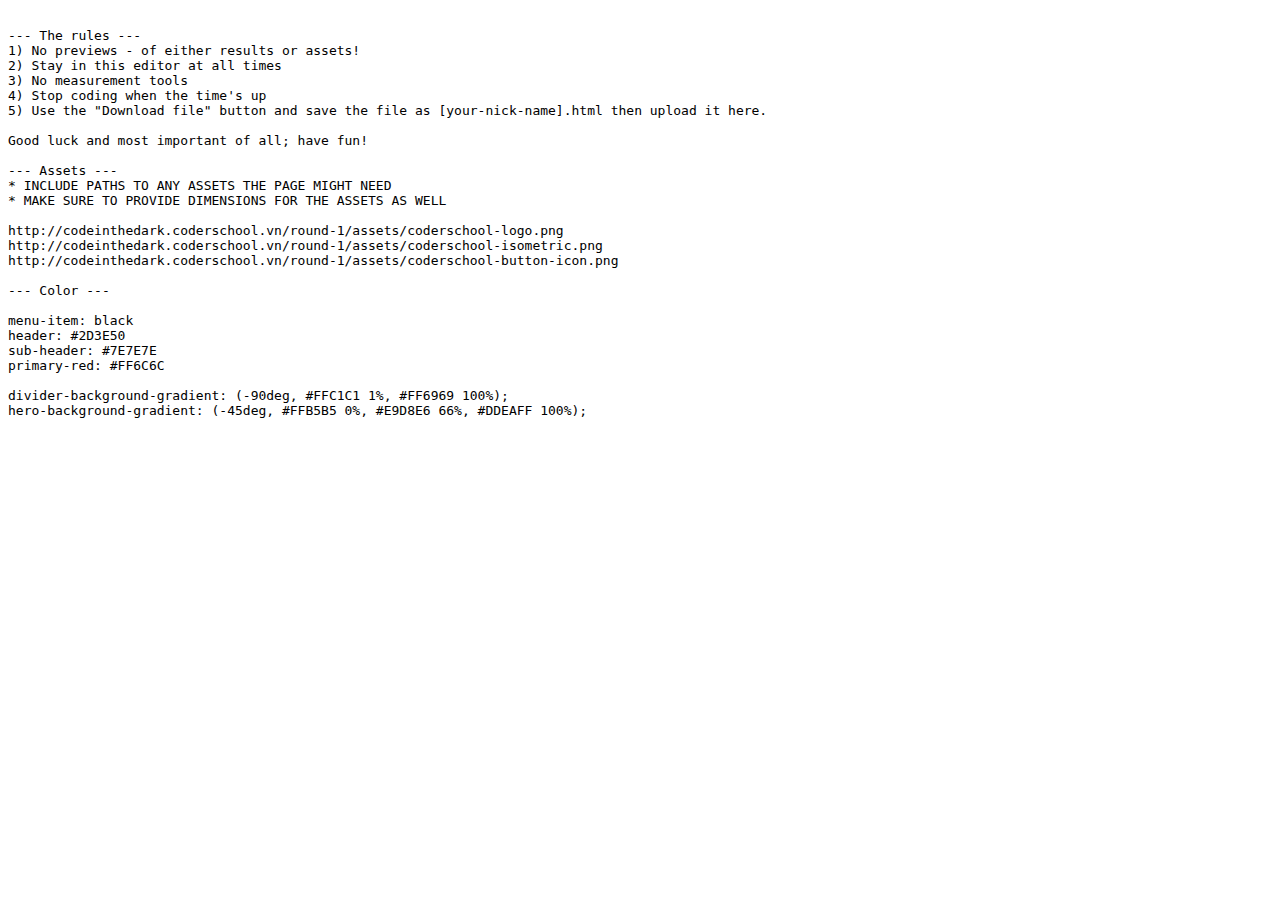
<file: round-1/assets/instructions.html>
<!DOCTYPE html>
<html lang="en">
<head>
  <meta charset="UTF-8">
  <title>Document</title>
  <style>
    body {
      background: white;
    }
  </style>
</head>
<body>
<pre>

--- The rules ---
1) No previews - of either results or assets!
2) Stay in this editor at all times
3) No measurement tools
4) Stop coding when the time's up
5) Use the "Download file" button and save the file as [your-nick-name].html then upload it here.

Good luck and most important of all; have fun!

--- Assets ---
* INCLUDE PATHS TO ANY ASSETS THE PAGE MIGHT NEED
* MAKE SURE TO PROVIDE DIMENSIONS FOR THE ASSETS AS WELL

http://codeinthedark.coderschool.vn/round-1/assets/coderschool-logo.png
http://codeinthedark.coderschool.vn/round-1/assets/coderschool-isometric.png
http://codeinthedark.coderschool.vn/round-1/assets/coderschool-button-icon.png

--- Color ---

menu-item: black
header: #2D3E50
sub-header: #7E7E7E
primary-red: #FF6C6C

divider-background-gradient: (-90deg, #FFC1C1 1%, #FF6969 100%);
hero-background-gradient: (-45deg, #FFB5B5 0%, #E9D8E6 66%, #DDEAFF 100%);



</pre>
</body>
</html>
</file>
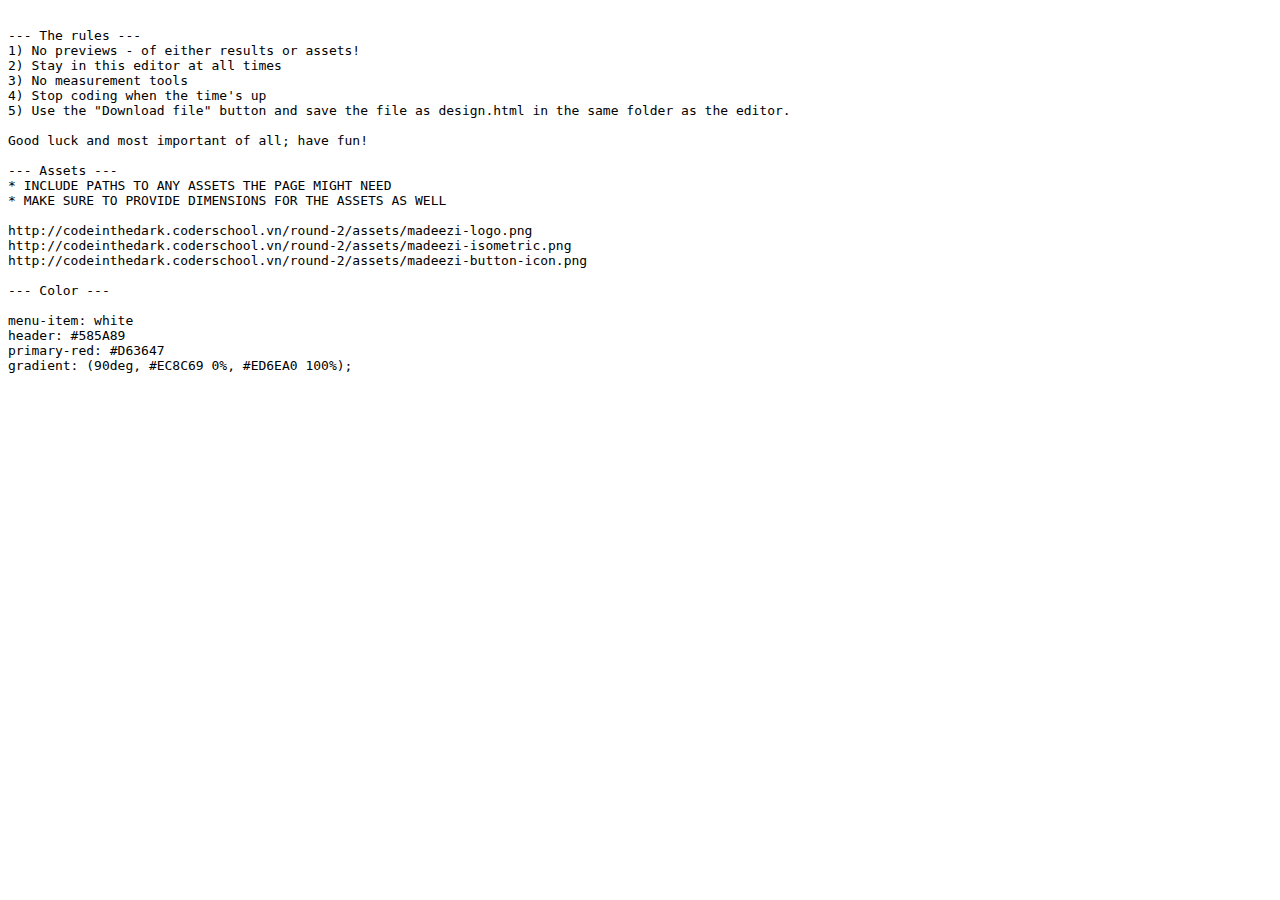
<file: round-2/assets/instructions.html>
<!DOCTYPE html>
<html lang="en">
<head>
  <meta charset="UTF-8">
  <title>Document</title>
  <style>
    body {
      background: white;
    }
  </style>
</head>
<body>
<pre>

--- The rules ---
1) No previews - of either results or assets!
2) Stay in this editor at all times
3) No measurement tools
4) Stop coding when the time's up
5) Use the "Download file" button and save the file as design.html in the same folder as the editor.

Good luck and most important of all; have fun!

--- Assets ---
* INCLUDE PATHS TO ANY ASSETS THE PAGE MIGHT NEED
* MAKE SURE TO PROVIDE DIMENSIONS FOR THE ASSETS AS WELL

http://codeinthedark.coderschool.vn/round-2/assets/madeezi-logo.png
http://codeinthedark.coderschool.vn/round-2/assets/madeezi-isometric.png
http://codeinthedark.coderschool.vn/round-2/assets/madeezi-button-icon.png

--- Color ---

menu-item: white
header: #585A89
primary-red: #D63647
gradient: (90deg, #EC8C69 0%, #ED6EA0 100%);

</pre>
</body>
</html>
</file>
